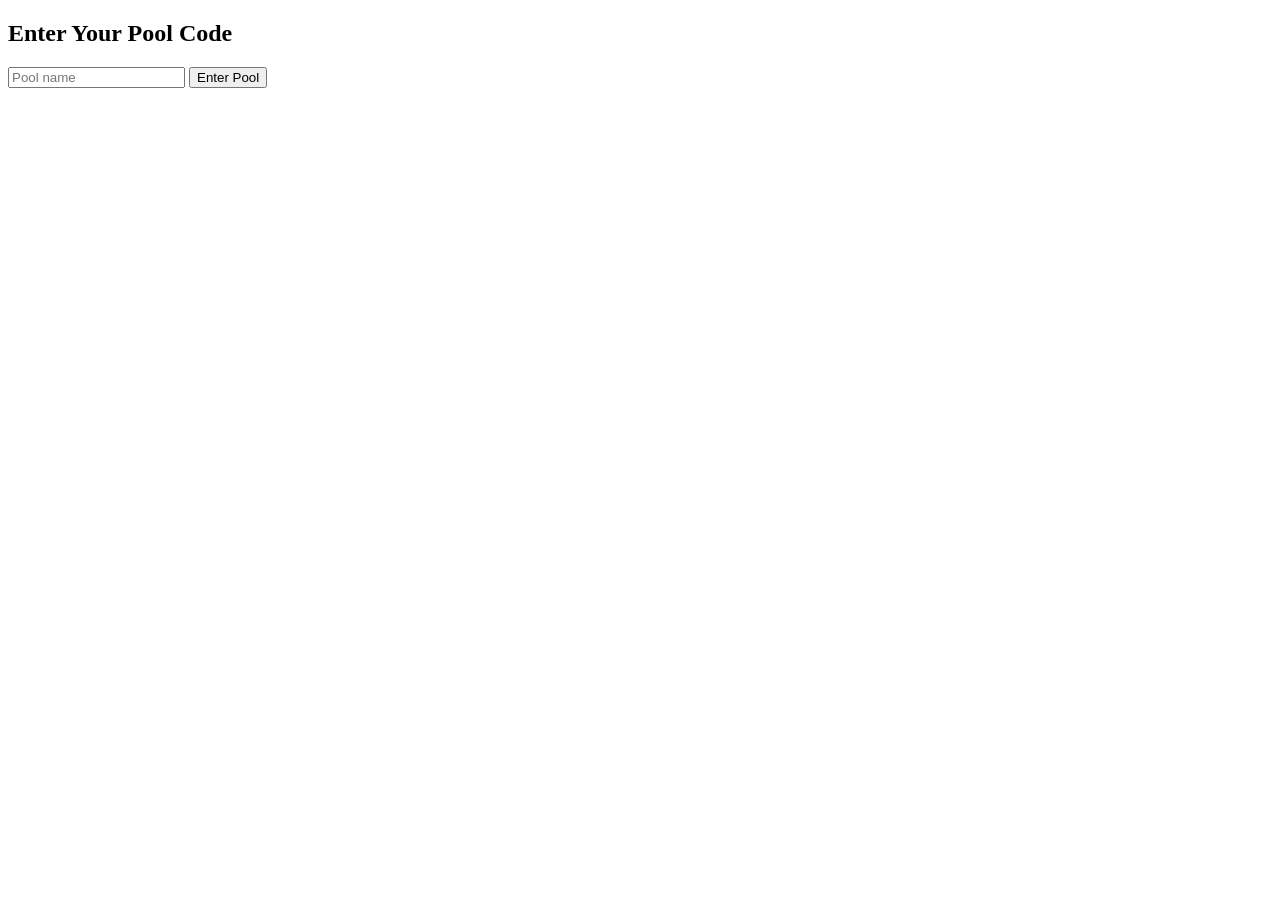
<file: index.html>
<!DOCTYPE html>
<html>
<head>

<title>PGA Pool</title>

<link rel="stylesheet" href="styles.css">

<link rel="preconnect" href="https://fonts.googleapis.com">
<link rel="preconnect" href="https://fonts.gstatic.com" crossorigin>
<link href="https://fonts.googleapis.com/css2?family=EB+Garamond:ital,wght@0,400..800;1,400..800&display=swap" rel="stylesheet">

<meta name="viewport" content="width=device-width, initial-scale=1.0">

</head>

<body class="masters">

<div class="header"
id="header">

<div class="hero-image">

</div>

</div>

<div class="class"
id="navbar">
  <div id="hamburger">☰</div>

  <div id="navMenu">
    <div id="closeMenu"
    class="closeMenu">✕</div>
    <div class="menu-header">Menu</div>
    <a href="index.html">Submit Picks</a>
    <a href="teams.html">View Teams</a>
    <a href="tournament.html">Tournament</a>
    <a href="leaderboard.html">Leaderboard</a>
  </div>
</div>

<div id="overlay"></div>

<h1 id="poolTitle">PGA Pool</h1>

<div class="instructions">

<h3><strong>Team Selection Instructions</strong></h3>

<details class="oddsAccordion">

<summary>How to Submit Your Golf Pool Picks</summary>

<p>
Select <b>6 golfers total</b> using the selection menus:
</p>

<ul>
<li><b>2 Favorites</b> — Players with odds 0-36</li>
<li><b>2 Mid-Tier players</b> — Players with odds 37-101</li>
<li><b>2 Longshots</b> — All remaining players in the field</li>
</ul>

<p>
Enter your name and submit your team once all six players are selected.
</p>

<p>
You may <b>change your picks at any time before the tournament begins</b>.  
Simply submit a new team using <b>the exact same name</b>. Your newest submission will overwrite your previous entry.
</p>

<p>
You can view all submitted teams on the <b>View Teams</b> page to confirm your picks or make sure your changes were saved correctly.
</p>

</details>

<details class="oddsAccordion">

<summary>Understanding the Odds</summary>

<p>
Players are grouped into tiers based on their <b>odds to win the Masters</b>. The <b>Favorites</b> tier players are individuals with odds equal or better than 36. The <b>Mid-Tier</b> players are those with odds between 37 and 101. All remaining players are classified as <b>Longshots</b>.
</p>

<p>
A player with odds of <strong>4.5</strong> is considered a strong favorite.
This means that for every $1 wagered, the payout would be $4.50 if the player wins.
Players with higher numbers such as 60 or 100 are much less likely to win according
to sportsbooks.
</p>

<p>
Odds are used as a <strong>tiebreaker</strong> in this pool. If two teams finish with the
same score, the winner will be the team whose five lowest-odds players have the
<strong>highest average odds</strong>. This rewards teams that take slightly bigger risks rather
than selecting only the strongest favorites.
</p>

</details>

<h3>Tournament Scoring</h3>

<p>
Each team's score is calculated using the <b>best 4 scores out of your 6 golfers</b>.
</p>

<p>
If teams are tied, the tiebreaker will be determined by the 
<b>highest average betting odds of the 5 lowest-odds players on the roster</b>.  
This prevents teams from gaining an advantage by selecting extremely longshot players.
</p>

<p>
Picks will lock when the tournament begins.
</p>

</div>

<div class="lockCountdown"
id="lockCountdown"
>
</div>

<label>Your Name</label>
<br>
<input id="search-container"
class="search-container">

<h2>Favorites (pick 2)</h2>
<div class="favorite"
id="favorite"></div>

<h2>Mid Tier (pick 2)</h2>
<div class="mid"
id="mid"></div>

<h2>Longshots (pick 2)</h2>
<div class="longshot"
id="longshot"></div>

<br>

<button onclick="submitTeam()">Submit Team</button>

<div class="message"
id="message"></div>

<script>

document.addEventListener("DOMContentLoaded", () => {

const params = new URLSearchParams(window.location.search)
const poolParam = params.get("pool")

if(poolParam){
localStorage.setItem("pool", poolParam)
}

if(!localStorage.getItem("pool")){
window.location.href="pool.html"
}

})

const pool = localStorage.getItem("pool")

if(pool){
document.getElementById("poolTitle").innerText =
"PGA Pool — " + pool
}

const params = new URLSearchParams(window.location.search)

const poolParam = params.get("pool")

if(poolParam){
localStorage.setItem("pool",poolParam)
}

const SUPABASE_FUNCTION =
"https://pufdcfsgdabjtnxfxuat.functions.supabase.co/submitTeam"

const UPDATE_ODDS_FUNCTION =
"https://pufdcfsgdabjtnxfxuat.functions.supabase.co/updateOddsMajors"

const PLAYERS_ENDPOINT =
"https://pufdcfsgdabjtnxfxuat.supabase.co/rest/v1/players?select=*"

const API_KEY = "eyJhbGciOiJIUzI1NiIsInR5cCI6IkpXVCJ9.eyJpc3MiOiJzdXBhYmFzZSIsInJlZiI6InB1ZmRjZnNnZGFianRueGZ4dWF0Iiwicm9sZSI6ImFub24iLCJpYXQiOjE3NzM0NjA0MDIsImV4cCI6MjA4OTAzNjQwMn0.p8BiiUN6uHOcVQVDEOEAgc-B4ZsyLQtDqsIZ-tnu63c"

let PICK_LOCK_TIME = null

let selected=[]

let tierCounts={
favorite:0,
mid:0,
longshot:0
}

async function ensurePlayersExist(){

  console.log("Checking players table")

  try{

    const res = await fetch(UPDATE_ODDS_FUNCTION,{
      headers:{
        apikey:API_KEY,
        Authorization:`Bearer ${API_KEY}`
      }
    })

    const data = await res.json()

    console.log("updateOdds response:", data)

    if(data.lockTimeUTC){
      PICK_LOCK_TIME = new Date(data.lockTimeUTC)
    }

  }catch(err){

    console.log("updateOdds call failed:",err)

  }

}

async function loadPlayers(){

console.log("Loading players...")

const res = await fetch(PLAYERS_ENDPOINT,{
headers:{
apikey:API_KEY,
Authorization:`Bearer ${API_KEY}`
}
})

const players = await res.json()

console.log(players)

players.forEach(p=>{

const btn=document.createElement("button")

btn.innerText = titleCase(p.name) + " (" + p.odds + ")"

btn.className="player"

btn.onclick=()=>togglePlayer(p,btn)

document
.getElementById(p.tier)
.appendChild(btn)

})

}

function togglePlayer(player,btn){

if(selected.includes(player.name)){

selected=selected.filter(p=>p!==player.name)

tierCounts[player.tier]--

btn.classList.remove("selected")

return

}

if(tierCounts[player.tier] >= 2){
alert("Max players reached for "+player.tier)
return
}

if(selected.length >= 6){
alert("Team already has 6 players")
return
}

selected.push(player.name)

tierCounts[player.tier]++

btn.classList.add("selected")

}

async function submitTeam(){

const name=document
.getElementById("search-container")
.value
.trim()

const message=document.getElementById("message")

function picksLocked(){
  if(!window.PICK_LOCK_TIME) return false
  return new Date() >= window.PICK_LOCK_TIME
}

if(!name){
message.innerText="Please enter your name."
message.style.color="yellow"
return
}

if(selected.length !== 6){
message.innerText="Please select 6 players."
message.style.color="yellow"
return
}

const res = await fetch(SUPABASE_FUNCTION,{
method:"POST",
headers:{
"Content-Type":"application/json",
apikey:API_KEY,
Authorization:`Bearer ${API_KEY}`
},
body:JSON.stringify({
name,
players:selected,
pool_name: localStorage.getItem("pool")
})
})

console.log("Response:", res)

const data = await res.json()

if(data.status === "team saved"){

message.innerText="✅ Team successfully submitted!"
message.style.color="lightgreen"

selected=[]
tierCounts={favorite:0,mid:0,longshot:0}

document
.querySelectorAll(".selected")
.forEach(b=>b.classList.remove("selected"))

}else{

message.innerText="❌ Error: "+data.error
message.style.color="red"

}

}

function picksLocked(){

return new Date() >= PICK_LOCK_TIME

}

function applyPickLock(){

if(!picksLocked()) return

document.querySelectorAll("select,input,button")
.forEach(el => el.disabled = true)

const lockMessage = document.createElement("div")

lockMessage.innerHTML = `
<div style="background:#FFD700;color:black;padding:12px;border-radius:6px;margin-bottom:20px;text-align:center;font-weight:bold">
Picks are locked. The tournament has started.
</div>
`

document.body.insertBefore(lockMessage, document.body.firstChild)

}

function updateCountdown(){

  const el = document.getElementById("lockCountdown")

  if(!PICK_LOCK_TIME){
    el.innerText = "Loading lock time..."
    return
  }

  const now = new Date()
  const diff = PICK_LOCK_TIME - now

  if(diff <= 0){
    el.innerText = "Picks are now locked."
    return
  }

  const days = Math.floor(diff / (1000*60*60*24))
  const hours = Math.floor((diff / (1000*60*60)) % 24)
  const minutes = Math.floor((diff / (1000*60)) % 60)

  el.innerText =
    `Picks lock in: ${days}d ${hours}h ${minutes}m`
}

function titleCase(name){

return name.replace(/\b\w/g, c => c.toUpperCase())

}

async function init(){

await ensurePlayersExist()

await loadPlayers()

applyPickLock()

updateCountdown()

setInterval(updateCountdown,60000)

}

init()

</script>

</body>

<script>
document.addEventListener("DOMContentLoaded", () => {
  const hamburger = document.getElementById("hamburger");
  const navMenu = document.getElementById("navMenu");
  const overlay = document.getElementById("overlay");
  const closeMenu = document.getElementById("closeMenu");

  hamburger.addEventListener("click", () => {
    navMenu.classList.add("active");
    overlay.classList.add("active");
  });

  overlay.addEventListener("click", () => {
    navMenu.classList.remove("active");
    overlay.classList.remove("active");
  });

  closeMenu.addEventListener("click", () => {
    navMenu.classList.remove("active");
    overlay.classList.remove("active");
  });
});
</script>

</html>
</file>
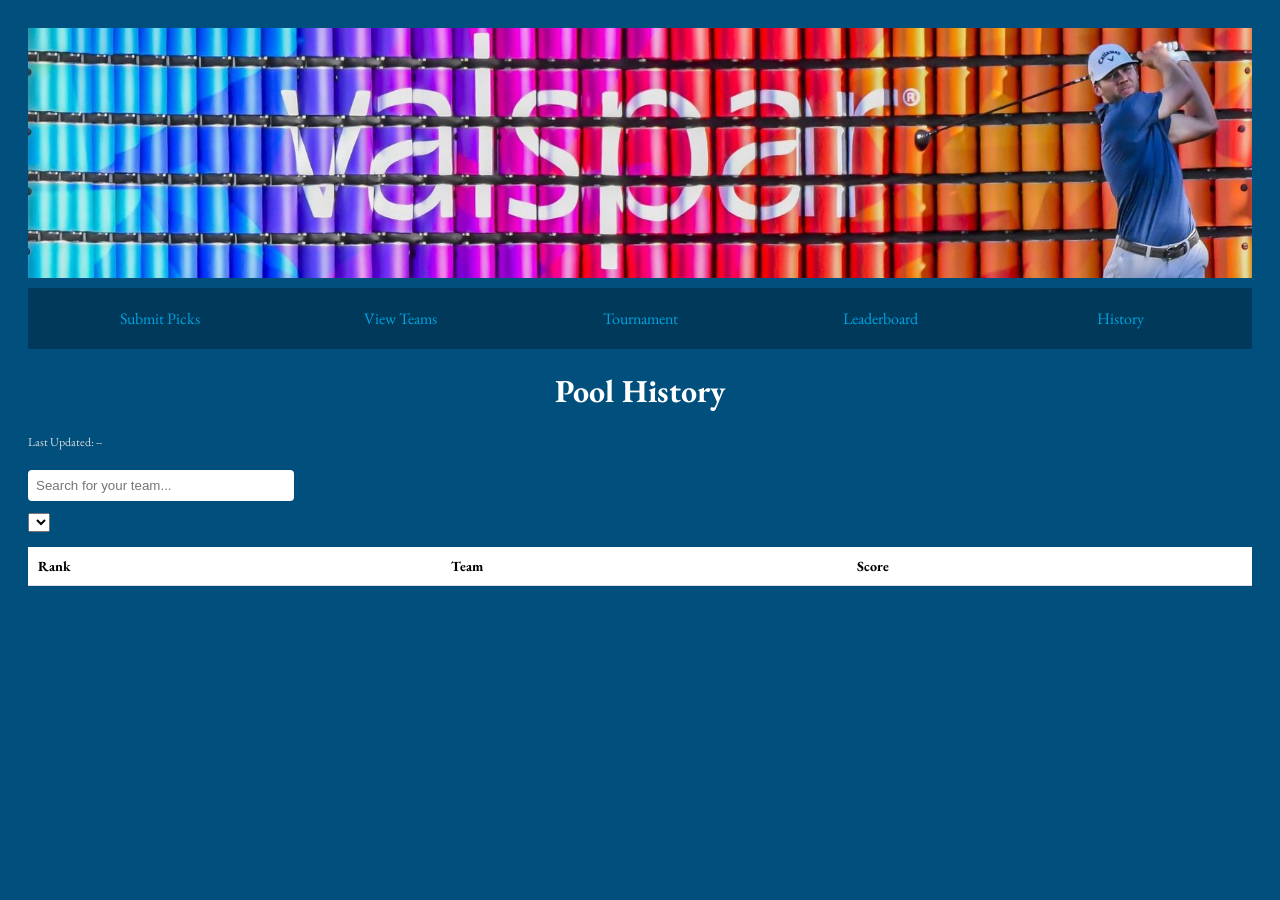
<file: history.html>
<!DOCTYPE html>
<html>

<head>
<title>Pool History</title>

<link rel="stylesheet" href="styles.css">

<link rel="preconnect" href="https://fonts.googleapis.com">
<link href="https://fonts.googleapis.com/css2?family=EB+Garamond:ital,wght@0,400..800&display=swap" rel="stylesheet">

<meta name="viewport" content="width=device-width, initial-scale=1.0">
</head>

<body class="valspar">

<!-- HEADER -->
<div class="header">
  <div class="hero-image"></div>
</div>

<!-- NAVBAR -->
<div class="navbar" id="navbar">
  <div id="hamburger">☰</div>

  <div id="navMenu">
    <div id="closeMenu" class="closeMenu">✕</div>
    <div class="menu-header">Menu</div>
    <a href="index.html">Submit Picks</a>
    <a href="teams.html">View Teams</a>
    <a href="tournament.html">Tournament</a>
    <a href="leaderboard.html">Leaderboard</a>
    <a href="history.html">History</a>
  </div>
</div>

<div id="overlay"></div>

<h1>Pool History</h1>

<div class="updateInfo">
  <span id="lastUpdated">Last Updated: --</span>
</div>

<h2 id="poolTitle"></h2>

<div style="margin-bottom:10px;">
<input 
class="teamSearch"
id="teamSearch"
type="text"
placeholder="Search for your team..."
onkeyup="filterTeams()"
>
</div>

<div style="margin-bottom:15px;">
<select id="poolSelector" onchange="changePool()"></select>
</div>

<table id="leaderboard">
<thead>
<tr>
<th>Rank</th>
<th>Team</th>
<th>Score</th>
</tr>
</thead>
<tbody></tbody>
</table>

<script>

const API_KEY = "eyJhbGciOiJIUzI1NiIsInR5cCI6IkpXVCJ9.eyJpc3MiOiJzdXBhYmFzZSIsInJlZiI6InB1ZmRjZnNnZGFianRueGZ4dWF0Iiwicm9sZSI6ImFub24iLCJpYXQiOjE3NzM0NjA0MDIsImV4cCI6MjA4OTAzNjQwMn0.p8BiiUN6uHOcVQVDEOEAgc-B4ZsyLQtDqsIZ-tnu63c"

const RESULTS_ENDPOINT =
"https://pufdcfsgdabjtnxfxuat.supabase.co/rest/v1/pool_results?select=*"

let results = []

function normalizeName(name){
  return name
  .normalize("NFD")
  .replace(/[\u0300-\u036f]/g,"")
  .toLowerCase()
  .trim()
}

function titleCase(name){
  return name.replace(/\b\w/g,c=>c.toUpperCase())
}

async function loadHistory(){

  const res = await fetch(RESULTS_ENDPOINT,{
    headers:{
      apikey:API_KEY,
      Authorization:`Bearer ${API_KEY}`
    }
  })

  results = await res.json()

  results.sort((a,b)=>
    new Date(b.created_at) - new Date(a.created_at)
  )

  populateDropdown()

  if(results.length){
    loadPool(results[0].id)
  }

  updateTimestamp()
}

function updateTimestamp(){
  const now = new Date()
  document.getElementById("lastUpdated").innerText =
    "Last Updated: " +
    now.toLocaleTimeString([], {hour:'2-digit',minute:'2-digit'})
}

function populateDropdown(){

  const selector = document.getElementById("poolSelector")
  selector.innerHTML=""

  results.forEach(r=>{
    const option = document.createElement("option")
    option.value = r.id
    option.textContent =
      `${r.year} ${r.tournament_name} — ${r.pool_name}`
    selector.appendChild(option)
  })
}

function changePool(){
  const id = document.getElementById("poolSelector").value
  loadPool(id)
}

function loadPool(id){

  const row = results.find(r => r.id == id)

  document.getElementById("poolTitle").innerText =
    `${row.year} ${row.tournament_name} — ${row.pool_name}`

  let leaderboard = row.leaderboard

  if(typeof leaderboard === "string"){
    leaderboard = JSON.parse(leaderboard)
  }

  renderLeaderboard(leaderboard)
}

function renderLeaderboard(teams){

  const tbody = document.querySelector("#leaderboard tbody")
  tbody.innerHTML=""

  teams.forEach((team,i)=>{

    const row=document.createElement("tr")

    let medal=""
    if(i===0) medal="🥇 "
    if(i===1) medal="🥈 "
    if(i===2) medal="🥉 "

    row.innerHTML=`
      <td>${i+1}</td>
      <td class="team-row ${i < 3 ? 'top-team' : ''}">
        <span class="arrow">▶</span>
        ${medal}${titleCase(team.name)}
      </td>
      <td>${team.total}</td>
    `

    tbody.appendChild(row)

    const detailRow=document.createElement("tr")
    detailRow.style.display="none"

    const playerHtml = team.players.map(p=>{

      const counting =
        team.best4.some(b =>
          normalizeName(b.name) === normalizeName(p.name)
        )

      return `
        <div class="player-row">
          <span>
            ${counting ? "✔" : "✖"} ${titleCase(p.name)}
          </span>
          <span ${counting?'style="font-weight:bold"':''}>
            ${p.score}
          </span>
        </div>
      `

    }).join("")

    detailRow.innerHTML=`
      <td colspan="3" style="background:#f3f3f3">
        ${playerHtml}
      </td>
    `

    tbody.appendChild(detailRow)

    row.onclick=()=>{
      const expanded =
        detailRow.style.display === "table-row"

      detailRow.style.display =
        expanded ? "none" : "table-row"

      const arrow = row.querySelector(".arrow")
      arrow.textContent = expanded ? "▶" : "▼"
    }

  })
}

function filterTeams(){

  const input =
    document.getElementById("teamSearch")
    .value
    .toLowerCase()

  const rows =
    document.querySelectorAll("#leaderboard tbody tr")

  for(let i=0;i<rows.length;i+=2){

    const teamRow = rows[i]
    const detailRow = rows[i+1]

    const text =
      teamRow.innerText.toLowerCase()

    const match = text.includes(input)

    teamRow.style.display =
      match ? "" : "none"

    detailRow.style.display = "none"
  }
}

loadHistory()

</script>

<!-- NAVBAR SCRIPT -->
<script>
document.addEventListener("DOMContentLoaded", () => {
  const hamburger = document.getElementById("hamburger");
  const navMenu = document.getElementById("navMenu");
  const overlay = document.getElementById("overlay");
  const closeMenu = document.getElementById("closeMenu");

  hamburger.addEventListener("click", () => {
    navMenu.classList.add("active");
    overlay.classList.add("active");
  });

  overlay.addEventListener("click", () => {
    navMenu.classList.remove("active");
    overlay.classList.remove("active");
  });

  closeMenu.addEventListener("click", () => {
    navMenu.classList.remove("active");
    overlay.classList.remove("active");
  });
});
</script>

</body>
</html>
</file>
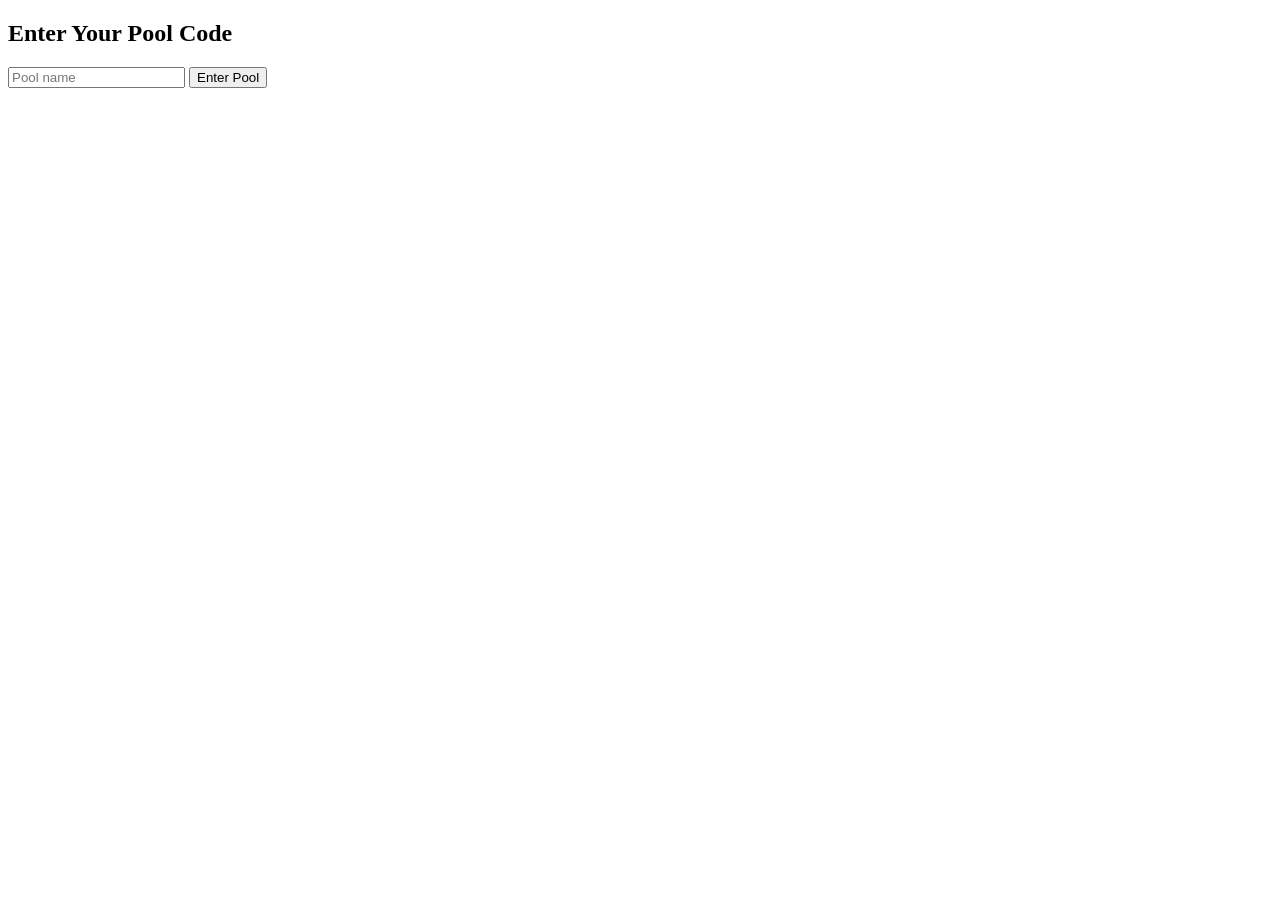
<file: pool.html>
<!DOCTYPE html>
<html>

<head>
<title>Enter Pool</title>
</head>

<body>

<h2>Enter Your Pool Code</h2>

<input id="poolInput" placeholder="Pool name">

<button onclick="enterPool()">Enter Pool</button>

<script>

function enterPool(){

const pool =
document.getElementById("poolInput")
.value
.trim()

if(!pool){
alert("Please enter a pool name")
return
}

localStorage.setItem("pool",pool)

window.location.href="index.html"

}

const params = new URLSearchParams(window.location.search)

const poolParam = params.get("pool")

if(poolParam){
localStorage.setItem("pool",poolParam)
}

</script>

</body>

</html>
</file>
<file: styles.css>
:root{
  --primary-color:#0b3d0b;
  --secondary-color:#083608;
  --accent-color:#FFD700;

  --text-light:#ffffff;
  --text-dark:#000000;

  --hero-image:url("masters_banner.jpg");
}

/* THEMES */
body.valspar{
  --primary-color:#004f7c;
  --secondary-color:#00395a;
  --accent-color:#00a3e0;
  --hero-image:url("valspar_banner.png");
}

body.masters{
  --primary-color:#0b3d0b;
  --secondary-color:#083608;
  --accent-color:#FFD700;
  --hero-image:url("masters_banner.jpg");
}

body.pga{
  --primary-color:#004f7c;
  --secondary-color:#00395a;
  --accent-color:#00a3e0;
  --hero-image:url("pga_banner.jpg");
}

/* BASE (MOBILE FIRST) */
body{
  font-family:"EB Garamond", serif;
  background:var(--primary-color);
  color:var(--text-light);
  padding:12px;
  font-size:14px;
}

/* HERO */
.hero-image{
  background-image:var(--hero-image);
  height:90px;
  width:100%;
  background-position:center;
  background-size:cover;
}

/* HEADER */
.header{
  text-align:center;
  margin-bottom:10px;
}

h1{
  text-align: center; 
}

/* NAVBAR */
.navbar{
  display:flex;
  justify-content:space-between;
  align-items:center;
  background:var(--secondary-color);
  padding:12px;
  position:relative;
  margin-bottom:20px;
}

#hamburger{
  font-size:26px;
  cursor:pointer;
  color:var(--accent-color);
}

/* MOBILE MENU */
#navMenu{
  position:fixed;
  top:0;
  right:0;
  height:100%;
  width:260px;

  box-sizing:border-box;

  transform:translateX(100%);
  transition:transform 0.3s ease;

  background:var(--secondary-color);
  display:flex;
  flex-direction:column;
  padding:70px 20px;

  z-index:1000;
}

#navMenu.active{
  transform: translateX(0);
}

#navMenu.active{
  right:0;
}

#navMenu a{
  display:block;
  padding:14px;
  margin-bottom:8px;

  border-radius:6px;
  text-decoration:none;

  background:rgba(255,255,255,0.05);
  color:var(--accent-color);

  transition:all 0.2s ease;
}

#navMenu a:hover{
  background:rgba(255,255,255,0.15);
  color:var(--text-light);
  transform:translateX(4px);
}

.menu-header{
  font-size:20px;
  font-weight:bold;
  margin-bottom:20px;
  color:var(--text-light);
}

.closeMenu{
  position:absolute;
  top:15px;
  right:15px;
  font-size:22px;
  cursor:pointer;
  color:var(--accent-color);
}

#overlay{
  position:fixed;
  top:0;
  left:0;
  width:100%;
  height:100%;
  background:rgba(0,0,0,0.5);
  display:none;
  z-index:999;
}

#overlay.active{
  display:block;
}

/* CONTENT BLOCKS */
.instructions,
.oddsAccordion{
  background:white;
  color:black;
  padding:12px;
  border-radius:6px;
}

.leaderboardKey{
  background:white;
  color:black;
  padding:12px;
  border-radius:6px;
  margin-bottom: 10px;
}

/* TEXT ELEMENTS */
.cutline{
  font-size:16px;
  font-weight:bold;
}

.updateInfo{
  text-align:left;
  font-size:12px;
  color:#ddd;
}

.lockCountdown{
  text-align:center;
  margin-bottom:10px;
  font-weight:bold;
  color:var(--accent-color);
}

.message{
  margin-top:15px;
  font-weight:bold;
}

/* TABLES (MOBILE FIRST) */
table{
  width:100%;
  border-collapse:collapse;
  background:white;
  color:black;
  font-size:14px;
}

th, td{
  padding:6px;
  border-bottom:1px solid #ddd;
  text-align:left;
}

/* TEAM LIST */
.team{
  background:white;
  color:black;
  padding:10px;
  margin-bottom:10px;
  border-radius:5px;
}

.team h3{
  margin:0;
  cursor:pointer;
}

.players{
  display:none;
  margin-top:8px;
}

/* SEARCH */
.search-container{
  flex-direction: column-reverse;
  display: flex;
  align-content: left;
  justify-content: left;
  margin-bottom: 10px;
}

.expandNote{
  padding: 4px 0;
}

.teamSearch{
  padding:8px;
  border-radius:4px;
  border:none;
}

/* BUTTONS */
button{
  padding:8px;
  margin:3px;
}

/* PLAYER PICK UI */
.favorite, .mid, .longshot{
  display:flex;
  flex-wrap:wrap;
}

.player{
  display:block;
  margin:2px;
}

.selected{
  background:var(--accent-color);
}

/* LEADERBOARD */
.team-row{
  cursor:pointer;
}

.top-team{
  font-weight:bold;
}

.player-row{
  display:flex;
  justify-content:space-between;
}

.detail-cell{
  background:#f3f3f3;
}

.tiebreaker{
  font-size:11px;
  color:#777;
}

/* ACCORDION */
.oddsAccordion summary,
.leaderboardKey summary{
  cursor:pointer;
  color: var(--text-dark);;
}

@media (min-width:768px){

  body{
    padding:20px;
    font-size:16px;
  }

  .hero-image{
    height:250px;
  }

  #hamburger{
    display:none;
  }

  .closeMenu{
    display: none;
  }

  .menu-header{
    display: none;
  }

  .search-container{
    flex-direction: row;
  }

  .expandNote{
    padding: 4px 16px;
  }

  #navMenu{
    position:static;
    flex-direction:row;
    height:auto;
    width:100%;
    padding:0;
    display: flex;
    justify-content: space-between;
    align-items:center;
    transform:none; /* 🔥 IMPORTANT */
  }

  #navMenu a:hover{
    background:none;
    text-decoration:underline;
  }

  #navMenu a{
    margin: 0;
    width: auto;
    font-size:16px;
    background:none;
    flex:1;
    text-align: center;
    padding: 8px 0;
  }

  th, td{
    padding:10px;
  }

  .teamSearch{
    width:250px;
  }

}
</file>
